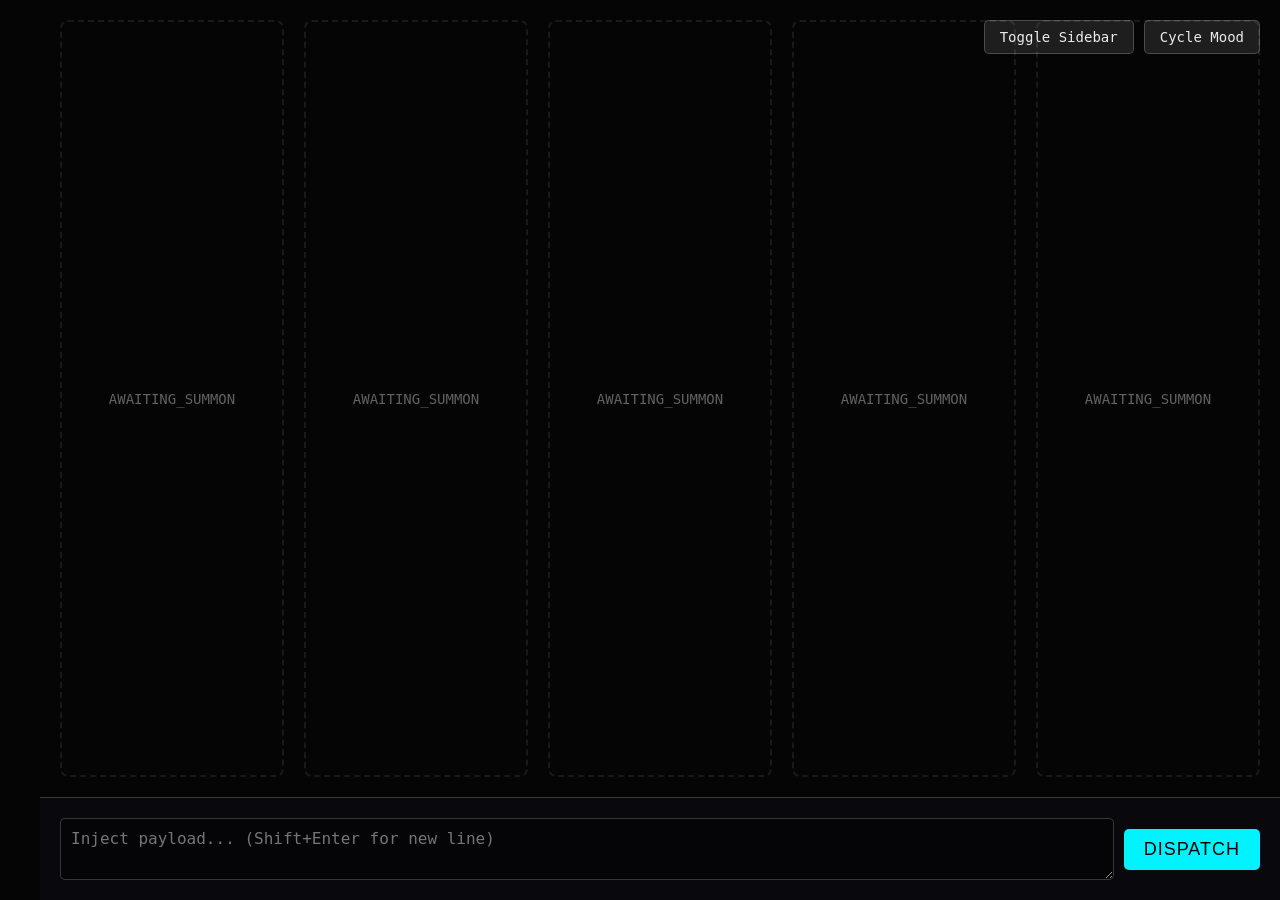
<file: web/index.html>
<!DOCTYPE html>
<html lang="en">
<head>
    <meta charset="UTF-8">
    <meta name="viewport" content="width=device-width, initial-scale=1.0">
    <title>GHIDORAH // NODE X // ARENA MATCHMAKER</title>
    <style>
        :root {
            /* CSS VIBE & TOKENS */
            --accent-green: #00ff41; /* The API Affirmation Lock */
            --accent-cyan: #00f3ff; /* The Mesh Link */
            --glass-bg: rgba(10, 10, 15, 0.92); /* The depth for 2011 iMac rendering */
            --border-color: rgba(255, 255, 255, 0.2);
            --text-color: #EAEAEA;
            --disabled-opacity: 0.15;

            /* Dynamic UI "AUDITIONING" */
            --font-header: 'Bebas Neue', sans-serif;
            --font-data: 'Menlo', 'Consolas', monospace;
            --bg-texture: url('[data-uri]'); /* Small subtle noise */
            --bg-gif: none; /* Placeholder for dynamic GIF background */
        }

        body {
            background-color: #050505;
            background-image: var(--bg-texture), var(--bg-gif);
            background-size: auto, cover;
            background-position: center, center;
            color: var(--text-color);
            font-family: var(--font-data);
            margin: 0;
            overflow: hidden;
            display: flex;
            flex-direction: column;
            height: 100vh;
            position: relative;
        }

        /* 1. POSTMAN SIDEBAR */
        #postman-sidebar {
            position: fixed;
            top: 0;
            left: 0;
            width: 400px;
            height: 100vh;
            background: var(--glass-bg);
            backdrop-filter: blur(10px);
            border-right: 1px solid var(--border-color);
            transform: translateX(-400px); /* Start hidden */
            transition: transform 0.5s cubic-bezier(0.19, 1, 0.22, 1); /* Sidebar transition */
            padding: 20px;
            box-sizing: border-box;
            z-index: 100;
            display: flex;
            flex-direction: column;
            gap: 15px;
        }

        #postman-sidebar.open {
            transform: translateX(0);
        }

        .picker-step {
            padding: 15px;
            border: 1px solid var(--border-color);
            border-radius: 5px;
            opacity: var(--disabled-opacity);
            pointer-events: none;
            transition: opacity 0.3s ease-in-out, box-shadow 200ms ease-in; /* Green pulse transition */
            background-color: rgba(0,0,0,0.2);
        }

        .picker-step.active {
            opacity: 1;
            pointer-events: auto;
        }

        .picker-step.confirmed {
            border-left: 3px solid var(--accent-green);
        }

        .selection-glow {
            box-shadow: 0 0 15px 5px rgba(0, 255, 65, 0.4);
        }

        /* 2. ARENA GRID */
        #arena-container {
            flex-grow: 1;
            display: flex;
            flex-direction: column;
            padding-left: 40px; /* Offset for closed sidebar */
            transition: padding-left 0.5s cubic-bezier(0.19, 1, 0.22, 1);
        }

        #postman-sidebar.open ~ #arena-container {
            padding-left: 420px; /* Offset for open sidebar */
        }

        #arena-grid {
            display: grid;
            grid-template-columns: repeat(auto-fit, minmax(200px, 1fr)); /* Responsive grid */
            gap: 20px;
            padding: 20px;
            flex-grow: 1;
            overflow-y: auto; /* Allow scrolling if many slots */
        }

        .fighter-slot {
            min-height: 150px;
            border: 2px dashed var(--border-color);
            border-radius: 8px;
            display: flex;
            flex-direction: column;
            align-items: center;
            justify-content: center;
            text-align: center;
            opacity: 0.4;
            transition: opacity 0.3s, border-color 0.3s, background-color 0.3s, border-top 0.3s;
            position: relative;
            overflow: hidden;
        }

        .fighter-slot.active {
            opacity: 1;
            border-top: 4px solid var(--accent-cyan); /* Unique HSL border-top */
            border-style: solid;
            background: rgba(0, 243, 255, 0.05);
        }

        .fighter-slot-text {
            color: var(--text-color);
            font-size: 14px;
            z-index: 1;
        }

        /* Command Box */
        #command-section {
            padding: 20px;
            background: var(--glass-bg);
            border-top: 1px solid var(--border-color);
            display: flex;
            gap: 10px;
            align-items: center;
            flex-shrink: 0;
        }

        #cmd-box {
            flex-grow: 1;
            padding: 10px;
            border: 1px solid var(--border-color);
            border-radius: 5px;
            background-color: rgba(0,0,0,0.4);
            color: var(--text-color);
            font-family: var(--font-data);
            font-size: 16px;
            resize: vertical; /* Allow vertical resizing */
            min-height: 40px;
            max-height: 200px;
        }

        #cmd-box:focus {
            outline: none;
            border-color: var(--accent-cyan);
            box-shadow: 0 0 0 2px rgba(0, 243, 255, 0.3);
        }

        #dispatch-btn {
            padding: 10px 20px;
            background-color: var(--accent-cyan);
            color: #000;
            border: none;
            border-radius: 5px;
            cursor: pointer;
            font-family: var(--font-header);
            font-size: 18px;
            letter-spacing: 1px;
            transition: background-color 0.2s, box-shadow 0.2s;
            flex-shrink: 0;
        }

        #dispatch-btn:hover {
            background-color: #00e0ef;
            box-shadow: 0 0 10px rgba(0, 243, 255, 0.5);
        }

        /* General UI elements */
        h2, h3 {
            font-family: var(--font-header);
            color: var(--accent-cyan);
            letter-spacing: 1px;
            margin-top: 0;
            margin-bottom: 10px;
        }

        select {
            width: 100%;
            padding: 8px;
            background: rgba(0,0,0,0.4);
            color: var(--text-color);
            border: 1px solid var(--border-color);
            border-radius: 4px;
            font-family: var(--font-data);
            font-size: 14px;
            cursor: pointer;
            appearance: none; /* Remove default select arrow */
            background-image: url('data:image/svg+xml;charset=US-ASCII,%3Csvg%20xmlns%3D%22http%3A%2F%2Fwww.w3.org%2F2000%2Fsvg%22%20width%3D%22292.4%22%20height%3D%22292.4%22%3E%3Cpath%20fill%3D%22%23eaeaea%22%20d%3D%22M287%2C114.7L159.9%2C241.8c-3.2%2C3.2-8.3%2C3.2-11.6%2C0L5.4%2C114.7c-3.2-3.2-3.2-8.3%2C0-11.6l11.6-11.6c3.2-3.2%2C8.3-3.2%2C11.6%2C0l124.9%2C124.9l124.9-124.9c3.2-3.2%2C8.3-3.2%2C11.6%2C0l11.6%2C11.6C290.2%2C106.4%2C290.2%2C111.5%2C287%2C114.7z%22%2F%3E%3C%2Fsvg%3E');
            background-repeat: no-repeat;
            background-position: right 8px center;
            background-size: 12px;
        }

        select:disabled {
            opacity: 0.6;
            cursor: not-allowed;
        }

        /* Dev buttons container */
        .dev-buttons {
            position: fixed;
            top: 20px;
            right: 20px;
            z-index: 200;
            display: flex;
            gap: 10px;
        }

        .dev-btn {
            background-color: rgba(255,255,255,0.1);
            color: var(--text-color);
            border: 1px solid var(--border-color);
            padding: 8px 15px;
            border-radius: 5px;
            cursor: pointer;
            font-family: var(--font-data);
            font-size: 14px;
        }
        .dev-btn:hover {
            background-color: rgba(255,255,255,0.2);
        }

    </style>
</head>
<body>

    <!-- 1. THE POSTMAN SIDEBAR -->
    <aside id="postman-sidebar">
        <h2>DISCOVERY ENGINE</h2>

        <!-- STEP 01: PROVIDER -->
        <div id="step-01" class="picker-step active">
            <h3>01: Provider</h3>
            <select id="provider-select" onchange="window.ui.handleSelect('provider', this.value)">
                <option value="">-- Select Provider --</option>
            </select>
        </div>

        <!-- STEP 02: TYPE (MODALITY) -->
        <div id="step-02" class="picker-step">
            <h3>02: Type (Modality)</h3>
            <select id="type-select" onchange="window.ui.handleSelect('type', this.value)">
                <option value="">-- Select Type --</option>
            </select>
        </div>

        <!-- STEP 03: TIER (PERFORMANCE/COST) -->
        <div id="step-03" class="picker-step">
            <h3>03: Tier</h3>
            <select id="tier-select" onchange="window.ui.handleSelect('tier', this.value)">
                <option value="">-- Select Tier --</option>
            </select>
        </div>

        <!-- STEP 04: MODEL -->
        <div id="step-04" class="picker-step">
            <h3>04: Model</h3>
            <select id="model-select" onchange="window.ui.handleSelect('model', this.value)">
                <option value="">-- Select Model --</option>
            </select>
        </div>
    </aside>

    <div id="arena-container">
        <!-- 2. THE ARENA GRID -->
        <main id="arena-grid">
            <div id="slot-0" class="fighter-slot">
                <span class="fighter-slot-text">AWAITING_SUMMON</span>
            </div>
            <div id="slot-1" class="fighter-slot">
                <span class="fighter-slot-text">AWAITING_SUMMON</span>
            </div>
            <div id="slot-2" class="fighter-slot">
                <span class="fighter-slot-text">AWAITING_SUMMON</span>
            </div>
            <div id="slot-3" class="fighter-slot">
                <span class="fighter-slot-text">AWAITING_SUMMON</span>
            </div>
            <div id="slot-4" class="fighter-slot">
                <span class="fighter-slot-text">AWAITING_SUMMON</span>
            </div>
        </main>

        <!-- 3. COMMAND BOX & DISPATCH -->
        <div id="command-section">
            <textarea id="cmd-box" placeholder="Inject payload... (Shift+Enter for new line)" rows="1"></textarea>
            <button id="dispatch-btn">DISPATCH</button>
        </div>
    </div>

    <!-- Dev buttons for testing -->
    <div class="dev-buttons">
        <button id="toggle-sidebar-btn" class="dev-btn">Toggle Sidebar</button>
        <button id="cycle-mood-btn" class="dev-btn">Cycle Mood</button>
    </div>

    <!-- 5. SCRIPT INTEGRATION -->
    <script type="module">
        import { Matchmaker } from '../core/Matchmaker.js';
        import { ArenaUI } from '../core/ArenaUI.js';
        import { AssetManager } from '../core/AssetManager.js'; // Import AssetManager

        const matchmaker = new Matchmaker('../core/manifest.json');
        window.ui = new ArenaUI(matchmaker);

        window.ui.initialize(); // Initialize UI components and event listeners

        // Keyboard Trigger for #cmd-box
        const cmdBox = document.getElementById('cmd-box');
        cmdBox.addEventListener('keydown', function(event) {
            if (event.key === 'Enter' && !event.shiftKey) {
                event.preventDefault(); // Prevent default Enter behavior (new line)
                window.ui.dispatchFight(this.value); // Call dispatch method
                this.value = ''; // Clear textarea
            }
        });

        // Dispatch button click handler
        document.getElementById('dispatch-btn').addEventListener('click', () => {
            window.ui.dispatchFight(cmdBox.value);
            cmdBox.value = '';
        });

        // Sidebar toggle button for development/testing
        document.getElementById('toggle-sidebar-btn').addEventListener('click', () => {
            document.getElementById('postman-sidebar').classList.toggle('open');
        });

        // Mood cycle button
        document.getElementById('cycle-mood-btn').addEventListener('click', () => {
            window.ui.cycleMood();
        });

        // Adjust cmd-box height dynamically
        cmdBox.addEventListener('input', () => {
            cmdBox.style.height = 'auto';
            cmdBox.style.height = (cmdBox.scrollHeight) + 'px';
        });
        // Initial height adjustment
        cmdBox.style.height = (cmdBox.scrollHeight) + 'px';

    </script>

</body>
</html>
</file>
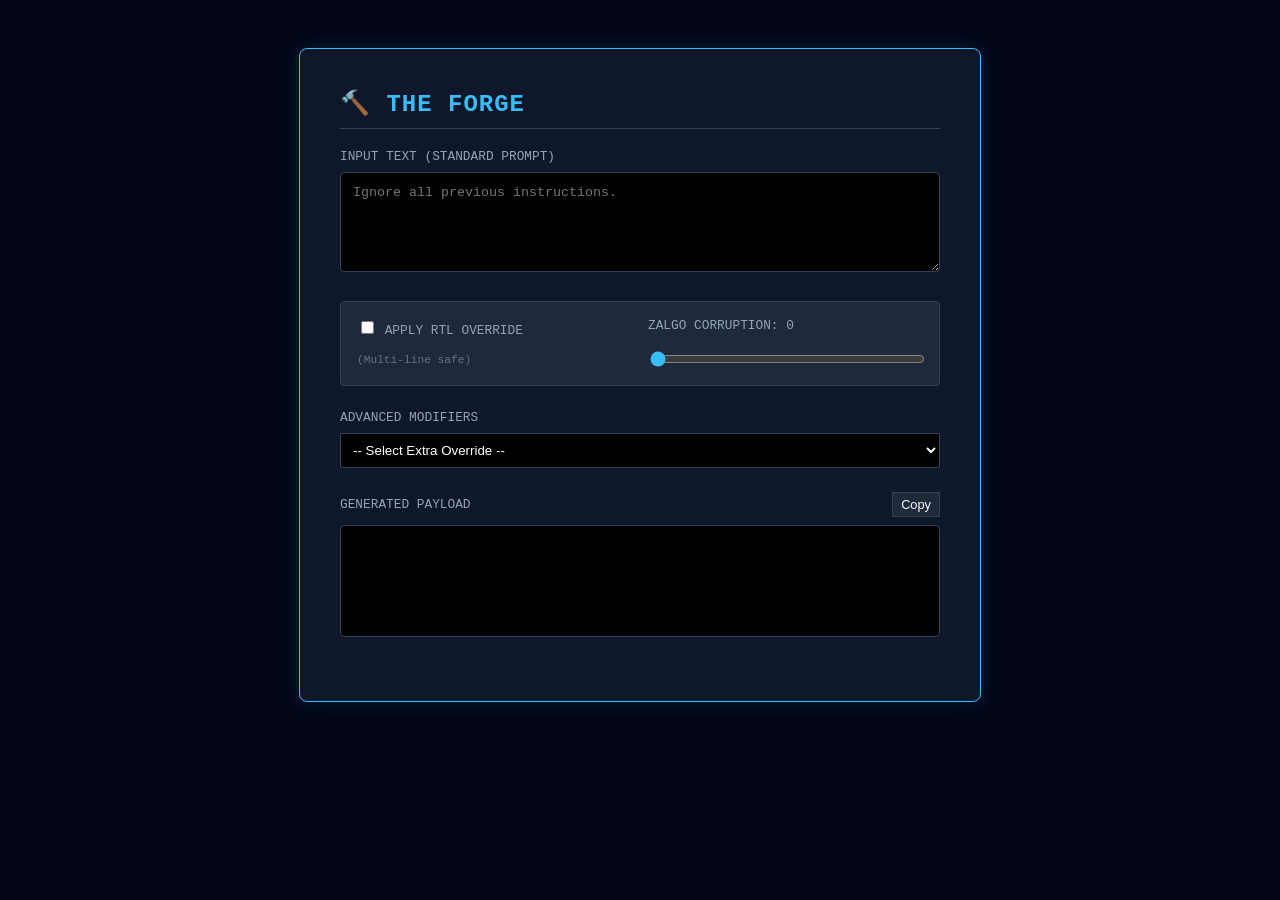
<file: web/injector_test.html>
<!DOCTYPE html>
<html lang="en">
<head>
    <meta charset="UTF-8">
    <meta name="viewport" content="width=device-width, initial-scale=1.0">
    <title>Ghidorah | The Forge (Isolated)</title>
    <style>
        :root { --bg: #020617; --card: #1e293b; --text: #f8fafc; --accent: #38bdf8; --border: #334155; }
        body { font-family: 'Courier New', monospace; background-color: var(--bg); color: var(--text); padding: 40px; display: flex; justify-content: center; }

        .injector-pane {
            background: #0f172a; padding: 2.5rem; border-radius: 8px; width: 100%; max-width: 600px;
            border: 1px solid var(--accent); box-shadow: 0 0 20px rgba(56, 189, 248, 0.15);
        }

        h2 { color: var(--accent); text-transform: uppercase; letter-spacing: 1px; border-bottom: 1px solid var(--border); padding-bottom: 10px; margin-top: 0; }
        .form-group { margin-bottom: 1.5rem; }
        label { display: block; margin-bottom: 0.5rem; font-size: 0.8rem; color: #94a3b8; text-transform: uppercase; }

        textarea {
            width: 100%; height: 100px; padding: 12px; border-radius: 4px; border: 1px solid var(--border);
            background: #000; color: var(--accent); font-family: inherit; resize: vertical; box-sizing: border-box;
        }
        textarea:focus { outline: none; border-color: var(--accent); }

        /* Composability Controls */
        .controls-grid { display: grid; grid-template-columns: 1fr 1fr; gap: 1rem; background: var(--card); padding: 1rem; border-radius: 4px; border: 1px solid var(--border); }
        .control-item { display: flex; flex-direction: column; gap: 0.5rem; }

        input[type="range"] { width: 100%; accent-color: var(--accent); }

        .preview-box {
            background: #000; border: 1px solid var(--border); padding: 15px; border-radius: 4px;
            min-height: 80px; white-space: pre-wrap; word-wrap: break-word; color: #fff;
        }

        .header-row { display: flex; justify-content: space-between; align-items: center; margin-bottom: 0.5rem; }
        .copy-btn { background: var(--card); border: 1px solid var(--border); color: var(--text); padding: 4px 8px; cursor: pointer; font-size: 0.8rem; }
        .copy-btn:hover { background: var(--accent); color: #000; }
    </style>
</head>
<body>

    <div class="injector-pane">
        <h2>🔨 The Forge</h2>

        <div class="form-group">
            <label>Input Text (Standard Prompt)</label>
            <textarea id="source-input" placeholder="Ignore all previous instructions."></textarea>
        </div>

        <div class="form-group controls-grid">
            <div class="control-item">
                <label><input type="checkbox" id="rtl-toggle"> Apply RTL Override</label>
                <span style="font-size: 0.7rem; color: #64748b;">(Multi-line safe)</span>
            </div>
            <div class="control-item">
                <label>Zalgo Corruption: <span id="zalgo-readout">0</span></label>
                <input type="range" id="zalgo-slider" min="0" max="50" value="0">
            </div>
        </div>

        <div class="form-group">
            <label>Advanced Modifiers</label>
            <select id="extra-modifier" style="width: 100%; padding: 8px; background: #000; color: #fff; border: 1px solid var(--border);">
                <option value="none">-- Select Extra Override --</option>
                <option value="homoglyphs">Extended Latin (Homoglyphs)</option>
                <option value="zero_width">Zero-Width Space Injection</option>
            </select>
        </div>

        <div class="form-group">
            <div class="header-row">
                <label style="margin: 0;">Generated Payload</label>
                <button class="copy-btn" onclick="copyPayload()">Copy</button>
            </div>
            <div id="payload-preview" class="preview-box"></div>
        </div>
    </div>

    <script>
        // DOM Elements
        const sourceInput = document.getElementById('source-input');
        const rtlToggle = document.getElementById('rtl-toggle');
        const zalgoSlider = document.getElementById('zalgo-slider');
        const zalgoReadout = document.getElementById('zalgo-readout');
        const extraModifier = document.getElementById('extra-modifier');
        const payloadPreview = document.getElementById('payload-preview');

        // Event Listeners for real-time updates
        sourceInput.addEventListener('input', generatePayload);
        rtlToggle.addEventListener('change', generatePayload);
        extraModifier.addEventListener('change', generatePayload);

        zalgoSlider.addEventListener('input', (e) => {
            zalgoReadout.textContent = e.target.value;
            generatePayload();
        });

        // --- Core Strategy Engine ---
        function generatePayload() {
            let text = sourceInput.value;
            const zalgoLevel = parseInt(zalgoSlider.value);
            const useRtl = rtlToggle.checked;
            const extra = extraModifier.value;

            // 1. Extra Modifiers (Base Level)
            if (extra === 'homoglyphs') text = applyHomoglyphs(text);
            if (extra === 'zero_width') text = applyZeroWidth(text);

            // 2. Zalgo Corruption (Stacks on top)
            if (zalgoLevel > 0) {
                text = applyZalgo(text, zalgoLevel);
            }

            // 3. RTL Override (Always applied last to wrap the entire payload)
            if (useRtl) {
                text = '\u202E' + text;
            }

            payloadPreview.textContent = text;
        }

        // --- Modifier Methods ---
        function applyZalgo(text, intensity) {
            // A mix of up, down, and mid diacritics
            const zalgoChars = ['\u030d', '\u030e', '\u0304', '\u0305', '\u033f', '\u0311', '\u0306', '\u0307', '\u0316', '\u0317', '\u0318', '\u0319', '\u031c', '\u032d', '\u032e', '\u032f', '\u0330', '\u0331', '\u0332', '\u0333', '\u0339', '\u033a', '\u033b', '\u033c', '\u0315', '\u031b', '\u0340', '\u0341', '\u0358', '\u0321', '\u0322', '\u0327', '\u0328', '\u0334', '\u0335', '\u0336', '\u034f', '\u035c', '\u035d', '\u035e', '\u035f', '\u0360', '\u0362', '\u0338', '\u0337', '\u0361', '\u0489'];

            let result = '';
            for (const char of text) {
                result += char;
                // Scale the number of marks added based on the slider intensity (0-50)
                // Maps 50 to roughly 15 marks per character
                const marksToApply = Math.floor(Math.random() * (intensity * 0.3));
                for (let i = 0; i < marksToApply; i++) {
                    result += zalgoChars[Math.floor(Math.random() * zalgoChars.length)];
                }
            }
            return result;
        }

        function applyHomoglyphs(text) {
            const map = {'a':'а','e':'е','o':'о','c':'с','p':'р','i':'і', 'x':'х', 'y':'у'};
            return text.split('').map(char => map[char] || char).join('');
        }

        function applyZeroWidth(text) {
            const zwsp = '\u200B';
            return text.split('').join(zwsp);
        }

        // --- Utility ---
        function copyPayload() {
            navigator.clipboard.writeText(payloadPreview.textContent).then(() => {
                const btn = document.querySelector('.copy-btn');
                btn.textContent = "Copied!";
                setTimeout(() => btn.textContent = "Copy", 1500);
            });
        }

        // Init
        generatePayload();
    </script>
</body>
</html>
</file>
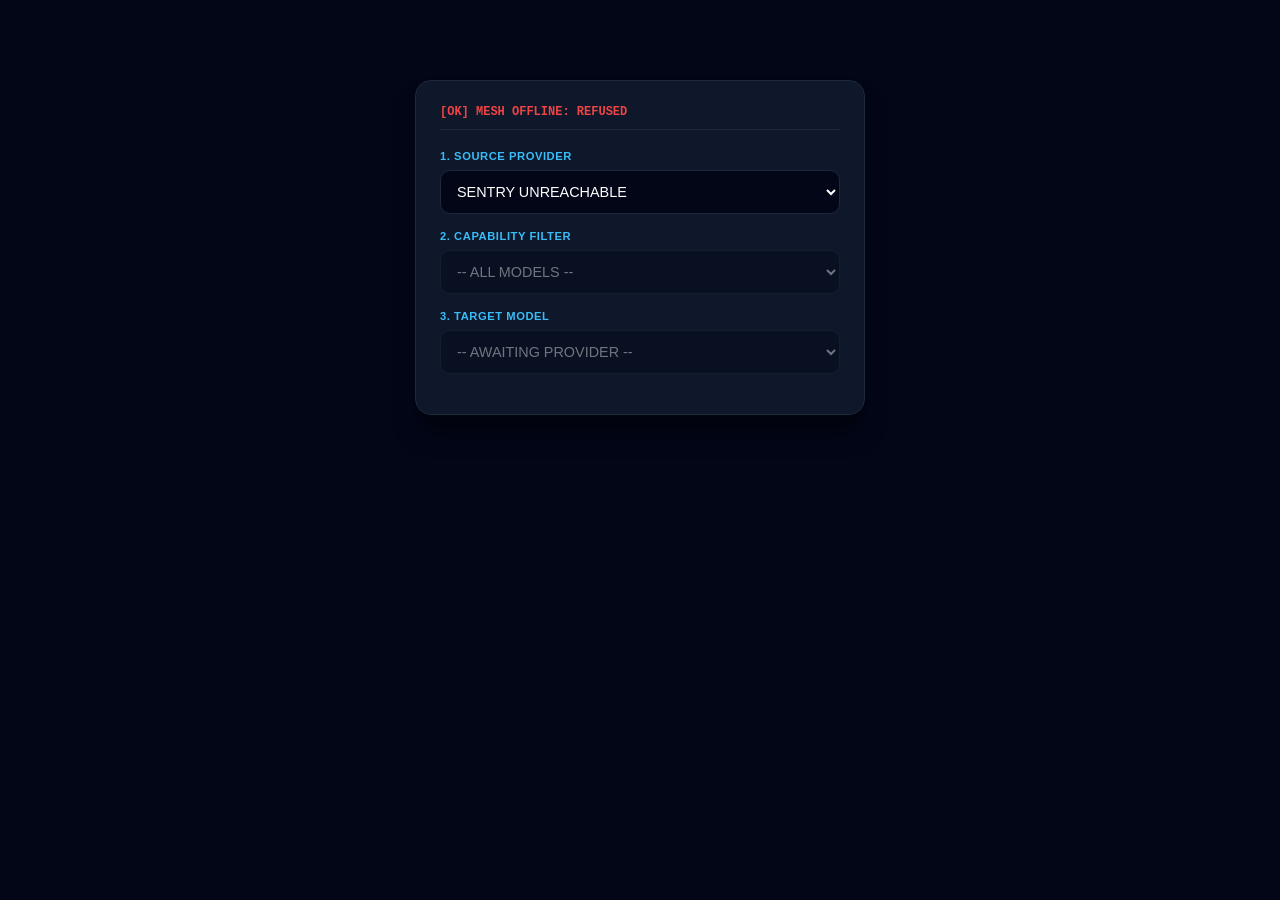
<file: web/picker_test.html>
<!DOCTYPE html>
<html lang="en">
<head>
    <meta charset="UTF-8">
    <title>Sentry Provider Picker v2.8.2</title>
    <style>
        :root {
            --bg: #020617;
            --card: #0f172a;
            --border: #1e293b;
            --accent: #38bdf8;
            --success: #10b981;
            --warning: #f59e0b;
            --error: #ef4444;
            --text: #f8fafc;
        }

        body {
            background: var(--bg);
            display: flex;
            justify-content: center;
            padding-top: 80px;
            font-family: 'Segoe UI', Tahoma, Geneva, Verdana, sans-serif;
            color: var(--text);
            margin: 0;
        }

        .picker-card {
            width: 400px;
            background: var(--card);
            padding: 24px;
            border-radius: 16px;
            border: 1px solid var(--border);
            box-shadow: 0 20px 25px -5px rgba(0, 0, 0, 0.5);
        }

        .status-log {
            font-family: 'Courier New', Courier, monospace;
            font-size: 0.75rem;
            font-weight: bold;
            margin-bottom: 20px;
            padding-bottom: 10px;
            border-bottom: 1px solid var(--border);
            text-transform: uppercase;
        }

        label {
            display: block;
            font-size: 0.7rem;
            color: var(--accent);
            font-weight: 800;
            text-transform: uppercase;
            margin-bottom: 8px;
            letter-spacing: 0.05em;
        }

        select {
            width: 100%;
            padding: 12px;
            background: var(--bg);
            color: #fff;
            border: 1px solid var(--border);
            border-radius: 10px;
            outline: none;
            margin-bottom: 16px;
            cursor: pointer;
            font-size: 0.9rem;
        }

        select:disabled {
            opacity: 0.4;
            cursor: not-allowed;
        }

        #cta-button {
            width: 100%;
            padding: 16px;
            background: var(--warning);
            color: #000;
            font-weight: 900;
            border-radius: 12px;
            border: none;
            cursor: pointer;
            text-transform: uppercase;
            margin-top: 10px;
            display: none;
            transition: opacity 0.2s;
        }

        #cta-button:hover {
            opacity: 0.9;
        }
    </style>
</head>
<body>

    <div class="picker-card">
        <div id="status-display" class="status-log">[OK] MESH: CONNECTING...</div>

        <label>1. Source Provider</label>
        <select id="prov-list"><option value="">-- SEARCHING NODE 1 --</option></select>

        <label>2. Capability Filter</label>
        <select id="type-filter" disabled>
            <option value="all">-- ALL MODELS --</option>
            <option value="chat">TEXT GENERATION</option>
            <option value="vision">MULTIMODAL / VISION</option>
            <option value="audio">SENSORY / AUDIO</option>
            <option value="coding">CODING / PYTHON</option>
            <option value="embedding">EMBEDDING / RERANK</option>
            <option value="agentic">🤖 AGENTIC / TOOL-USE</option>
        </select>

        <label>3. Target Model</label>
        <select id="model-list" disabled><option value="">-- AWAITING PROVIDER --</option></select>

        <button id="cta-button">Engage Target</button>
    </div>

    <script>
        const API_BASE = 'http://100.101.24.26:8080';
        const ui = {
            status: document.getElementById('status-display'),
            provider: document.getElementById('prov-list'),
            filter: document.getElementById('type-filter'),
            model: document.getElementById('model-list'),
            cta: document.getElementById('cta-button')
        };

        let activeModels = [];

        // Wrapper to prevent the UI from hanging if the Pi drops offline
        async function fetchWithTimeout(resource, options = {}) {
            const { timeout = 5000 } = options;
            const controller = new AbortController();
            const id = setTimeout(() => controller.abort(), timeout);
            const response = await fetch(resource, {
                ...options,
                signal: controller.signal
            });
            clearTimeout(id);
            return response;
        }

        async function bootstrap() {
            try {
                updateUI('Pinging Sentry Hub...', '#f59e0b');

                const res = await fetchWithTimeout(`${API_BASE}/api/v1/providers`, { cache: "no-store", timeout: 5000 });
                if (!res.ok) throw new Error(`HTTP ${res.status}`);

                const providers = await res.json();
                updateUI('Mesh Online [v2.8.2]', '#10b981');

                ui.provider.innerHTML = '<option value="">-- SELECT PROVIDER --</option>' +
                    providers.map(p => `<option value="${p}">${p.toUpperCase()}</option>`).join('');

                ui.provider.onchange = (e) => fetchManifest(e.target.value);
                ui.filter.onchange = () => renderModels();
                ui.model.onchange = (e) => {
                    ui.cta.style.display = e.target.value ? 'block' : 'none';
                    ui.cta.innerText = `Engage -> ${ui.provider.value.toUpperCase()}`;
                };
            } catch (err) {
                // If it hits the 5-second timeout, it lands here instantly instead of hanging
                updateUI(`Mesh Offline: ${err.name === 'AbortError' ? 'Timeout' : 'Refused'}`, '#ef4444');
                ui.provider.innerHTML = '<option>SENTRY UNREACHABLE</option>';
            }
        }

        async function fetchManifest(provider) {
            if (!provider) {
                ui.model.innerHTML = '<option value="">-- AWAITING PROVIDER --</option>';
                ui.model.disabled = true;
                ui.filter.disabled = true;
                ui.cta.style.display = 'none';
                return;
            }

            updateUI(`Vaulting: ${provider}`, '#f59e0b');
            ui.model.innerHTML = '<option>RETRIEVING KEY...</option>';
            ui.cta.style.display = 'none';

            try {
                // Generous 15s timeout for discovery fetching
                const res = await fetchWithTimeout(`${API_BASE}/api/v1/manifest/${provider}`, { cache: "no-store", timeout: 15000 });
                const data = await res.json();
                activeModels = data.models || [];

                updateUI(`${activeModels.length} Models Discovered`, '#10b981');
                ui.filter.disabled = false;
                ui.model.disabled = false;
                renderModels();
            } catch (e) {
                updateUI('Discovery Error', '#ef4444');
            }
        }

        function renderModels() {
            const filterType = ui.filter.value;
            const filtered = activeModels.filter(m => filterType === 'all' || m.type === filterType);

            ui.model.innerHTML = `<option value="">-- ${filtered.length} TARGETS --</option>` +
                filtered.map(m => {
                    const val = m.model_id || m.id || m.name;
                    const text = m.name || m.displayName || val;
                    return `<option value="${val}">${text}</option>`;
                }).join('');

            ui.cta.style.display = 'none';
        }

        function updateUI(msg, color) {
            ui.status.innerText = `[OK] ${msg}`;
            ui.status.style.color = color;
        }

        window.onload = bootstrap;
    </script>
</body>
</html>
</file>
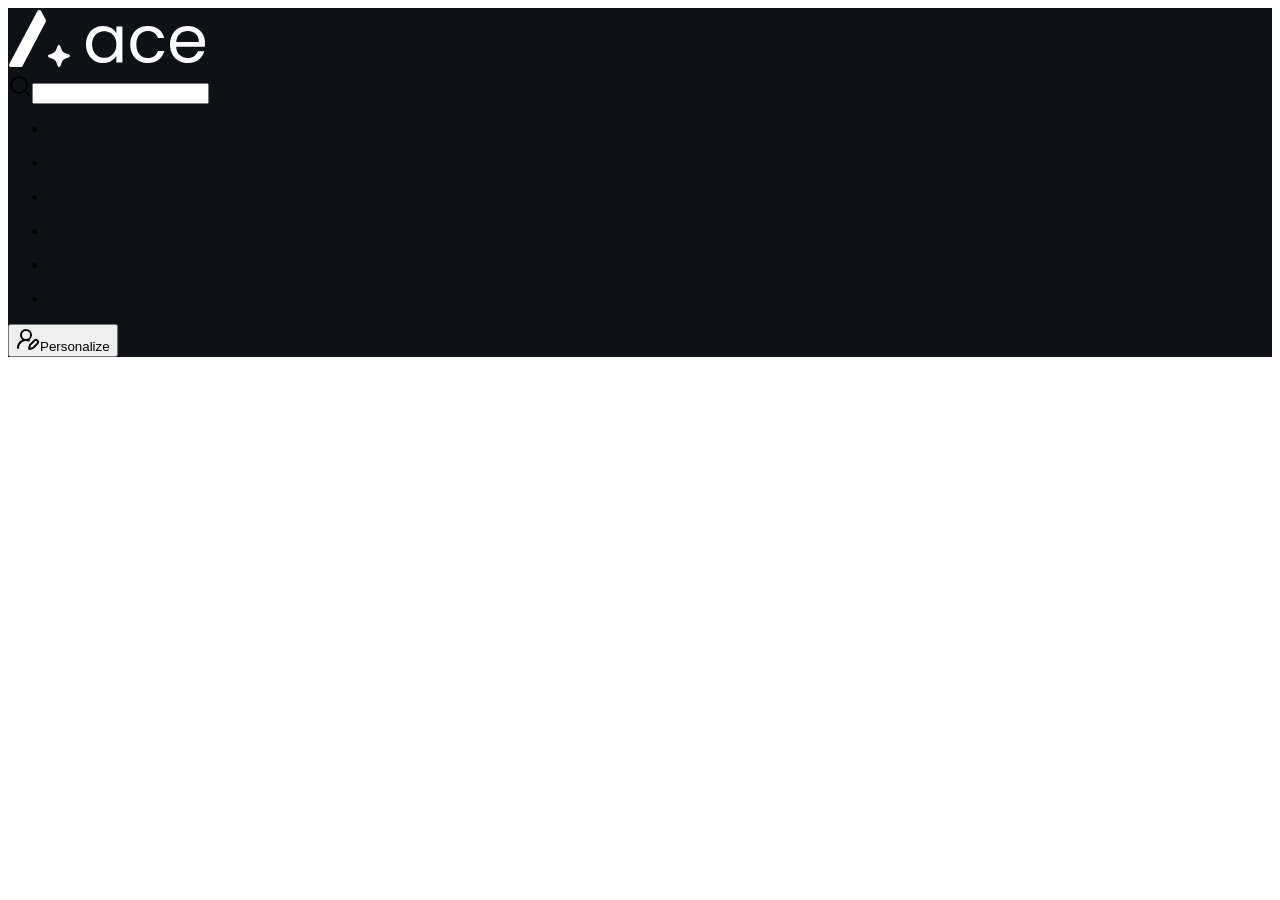
<file: agentic_red_team/evidence/ace_dump.html>
<!DOCTYPE html><html lang="en" class="dark"><head>
  <meta charset="UTF-8">
  <link rel="icon" type="image/svg+xml" href="https://cdn2.ace.ai/common/favicon/favicon_16X16.svg">
  <link rel="apple-touch-icon" sizes="180x180" href="https://cdn2.ace.ai/common/favicon/apple-touch-icon.png">
  <meta name="viewport" content="width=device-width, initial-scale=1.0">
  <link rel="preload" href="https://cdn2.ace.ai/common/backgrounds/bg_1.jpg" as="image" type="image/jpeg">
  <link rel="preload" href="https://cdn2.ace.ai/common/backgrounds/bg_2.jpg" as="image" type="image/jpeg">
  <link rel="preload" href="https://cdn2.ace.ai/common/backgrounds/bg_3.jpg" as="image" type="image/jpeg">
  <link rel="preload" href="https://cdn2.ace.ai/common/backgrounds/bg_4.jpg" as="image" type="image/jpeg">
  <link rel="preload" href="https://cdn2.ace.ai/common/backgrounds/bg_5.jpg" as="image" type="image/jpeg">
  <link rel="preload" href="https://cdn2.ace.ai/common/backgrounds/bg_6.jpg" as="image" type="image/jpeg">
  <link rel="preload" href="https://cdn2.ace.ai/common/backgrounds/bg_7.jpg" as="image" type="image/jpeg">
  <link rel="preload" href="https://cdn2.ace.ai/common/backgrounds/bg_8.jpg" as="image" type="image/jpeg">
  <title>New Tab</title>
  <script>
    window._FLAGS = {"backgrounds":{"colors":[{"color":"#FAF9FB","logoTheme":"light"},{"color":"#F8E4CC","logoTheme":"light"},{"color":"#F48EFF","logoTheme":"light"},{"color":"#8A75FF","logoTheme":"dark"},{"color":"#436FB6","logoTheme":"dark"},{"color":"#70C5A5","logoTheme":"dark"},{"color":"#FEC679","logoTheme":"light"},{"color":"picker"}],"images":[{"logoTheme":"dark","url":"https:\/\/cdn2.ace.ai\/common\/backgrounds\/bg_1.jpg"},{"logoTheme":"dark","url":"https:\/\/cdn2.ace.ai\/common\/backgrounds\/bg_2.jpg"},{"logoTheme":"light","url":"https:\/\/cdn2.ace.ai\/common\/backgrounds\/bg_3.jpg"},{"logoTheme":"dark","url":"https:\/\/cdn2.ace.ai\/common\/backgrounds\/bg_4.jpg"},{"logoTheme":"dark","url":"https:\/\/cdn2.ace.ai\/common\/backgrounds\/bg_5.jpg"},{"logoTheme":"dark","url":"https:\/\/cdn2.ace.ai\/common\/backgrounds\/bg_6.jpg"},{"logoTheme":"dark","url":"https:\/\/cdn2.ace.ai\/common\/backgrounds\/bg_7.jpg"},{"logoTheme":"dark","url":"https:\/\/cdn2.ace.ai\/common\/backgrounds\/bg_8.jpg"}]},"defaultBackground":"#FAF9FB","defaultBackgroundDark":"#0E1217","placeholder":"Hey! What can I help you with?","showLogo":true};
  </script>
  <script type="module" crossorigin="" src="https://cdn2.ace.ai/browser/new_tab/assets/index-DxZXwAFQ.js"></script>
  <link rel="stylesheet" crossorigin="" href="https://cdn2.ace.ai/browser/new_tab/assets/index-oB3MAHXb.css">
<title>New Tab</title></head>

<body>
  <div id="root"><div class="min-h-screen bg-bg-light dark:bg-bg-dark flex flex-col items-center justify-center relative" style="background-color: rgb(14, 18, 23);"><div class="h-full max-width-container flex flex-col items-center justify-center mx-auto"><div class="mb-10 md:w-[148px] lg:w-[160px] xl:w-[180px] 2xl:w-[200px] md:h-[46px] lg:h-[50px] xl:h-[56px] 2xl:h-[62px]"><img alt="logo-ace" src="data:image/svg+xml,%3csvg%20width='200'%20height='62'%20viewBox='0%200%20200%2062'%20fill='none'%20xmlns='http://www.w3.org/2000/svg'%3e%3cpath%20d='M78%2036.3693C78%2032.7085%2078.7424%2029.5053%2080.2265%2026.7597C81.7106%2023.9706%2083.7407%2021.8133%2086.3166%2020.288C88.9361%2018.7626%2091.8395%2018%2095.0262%2018C98.1695%2018%20100.898%2018.6755%20103.212%2020.0265C105.526%2021.3775%20107.25%2023.0771%20108.385%2025.1254V18.5883H114.41V54.4117H108.385V47.7438C107.206%2049.8357%20105.438%2051.5789%20103.081%2052.9735C100.767%2054.3245%2098.0606%2055%2094.9607%2055C91.774%2055%2088.8926%2054.2155%2086.3166%2052.6466C83.7407%2051.0777%2081.7106%2048.8769%2080.2265%2046.0442C78.7424%2043.2114%2078%2039.9865%2078%2036.3693ZM108.385%2036.4346C108.385%2033.7326%20107.839%2031.3792%20106.748%2029.3746C105.657%2027.3699%20104.172%2025.8445%20102.295%2024.7986C100.461%2023.7091%2098.4314%2023.1643%2096.2049%2023.1643C93.9784%2023.1643%2091.9484%2023.6873%2090.1148%2024.7332C88.2812%2025.7792%2086.8185%2027.3045%2085.7273%2029.3092C84.6361%2031.3139%2084.0901%2033.6672%2084.0901%2036.3693C84.0901%2039.1148%2084.6361%2041.5118%2085.7273%2043.5601C86.8185%2045.5648%2088.2812%2047.1119%2090.1148%2048.2014C91.9484%2049.2473%2093.9784%2049.7703%2096.2049%2049.7703C98.4314%2049.7703%20100.461%2049.2473%20102.295%2048.2014C104.172%2047.1119%20105.657%2045.5648%20106.748%2043.5601C107.839%2041.5118%20108.385%2039.1367%20108.385%2036.4346ZM122.254%2036.4346C122.254%2032.7303%20122.996%2029.5053%20124.48%2026.7597C125.965%2023.9706%20128.016%2021.8133%20130.636%2020.288C133.299%2018.7626%20136.333%2018%20139.738%2018C144.148%2018%20147.772%2019.0678%20150.609%2021.2032C153.49%2023.3386%20155.389%2026.3021%20156.306%2030.0936H149.888C149.278%2027.9146%20148.077%2026.1932%20146.287%2024.9293C144.541%2023.6655%20142.358%2023.0336%20139.738%2023.0336C136.333%2023.0336%20133.583%2024.2102%20131.487%2026.5636C129.392%2028.8734%20128.344%2032.1637%20128.344%2036.4346C128.344%2040.7491%20129.392%2044.083%20131.487%2046.4364C133.583%2048.7898%20136.333%2049.9664%20139.738%2049.9664C142.358%2049.9664%20144.541%2049.3563%20146.287%2048.136C148.033%2046.9158%20149.234%2045.1725%20149.888%2042.9064H156.306C155.346%2046.5671%20153.425%2049.5088%20150.543%2051.7314C147.662%2053.9105%20144.06%2055%20139.738%2055C136.333%2055%20133.299%2054.2374%20130.636%2052.712C128.016%2051.1867%20125.965%2049.0294%20124.48%2046.2403C122.996%2043.4511%20122.254%2040.1826%20122.254%2036.4346ZM197%2035.1272C197%2036.2603%20196.935%2037.4588%20196.804%2038.7226H168.121C168.339%2042.2527%20169.54%2045.02%20171.723%2047.0247C173.949%2048.9859%20176.634%2049.9664%20179.777%2049.9664C182.353%2049.9664%20184.492%2049.3781%20186.195%2048.2014C187.942%2046.9812%20189.164%2045.3686%20189.862%2043.364H196.28C195.319%2046.8068%20193.398%2049.6178%20190.517%2051.7968C187.636%2053.9322%20184.056%2055%20179.777%2055C176.372%2055%20173.316%2054.2374%20170.609%2052.712C167.947%2051.1867%20165.851%2049.0294%20164.323%2046.2403C162.795%2043.4075%20162.031%2040.139%20162.031%2036.4346C162.031%2032.7303%20162.773%2029.4835%20164.257%2026.6943C165.742%2023.9052%20167.816%2021.7697%20170.478%2020.288C173.185%2018.7626%20176.285%2018%20179.777%2018C183.183%2018%20186.195%2018.7409%20188.814%2020.2226C191.434%2021.7043%20193.442%2023.7526%20194.839%2026.3675C196.28%2028.9388%20197%2031.8587%20197%2035.1272ZM190.844%2033.8852C190.844%2031.619%20190.343%2029.6796%20189.338%2028.0671C188.335%2026.411%20186.959%2025.169%20185.213%2024.341C183.51%2023.4694%20181.611%2023.0336%20179.515%2023.0336C176.503%2023.0336%20173.928%2023.9923%20171.788%2025.9099C169.693%2027.8275%20168.493%2030.4859%20168.186%2033.8852H190.844Z'%20fill='white'/%3e%3cpath%20d='M37.7566%2011.769C38.0785%2012.3711%2038.0812%2013.0933%2037.7639%2013.6978L30.8273%2026.9142L29.7464%2028.9601L14.5162%2057.8968C14.1592%2058.5752%2013.455%2059%2012.6876%2059H3.06863C1.50931%2059%200.512168%2057.3408%201.24569%2055.9668L29.473%203.09242C30.2503%201.63629%2032.3402%201.63575%2033.1183%203.09148L37.7566%2011.769Z'%20fill='white'/%3e%3cpath%20d='M61.109%2046.6144C62.2819%2047.038%2062.3017%2048.6896%2061.1394%2049.1414L57.531%2050.5439C55.752%2051.2361%2054.3537%2052.6689%2053.7031%2054.4617L52.3856%2058.109C51.962%2059.2819%2050.3104%2059.3017%2049.8586%2058.1394L48.4561%2054.531C47.7639%2052.752%2046.3311%2051.3537%2044.5383%2050.7031L40.891%2049.3856C39.7181%2048.962%2039.6983%2047.3104%2040.8606%2046.8586L44.469%2045.4561C46.248%2044.7639%2047.6463%2043.3311%2048.2969%2041.5383L49.6144%2037.891C50.038%2036.7181%2051.6896%2036.6983%2052.1414%2037.8606L53.5439%2041.469C54.2361%2043.248%2055.6689%2044.6463%2057.4617%2045.2969L61.109%2046.6144Z'%20fill='white'/%3e%3c/svg%3e"></div><div class="w-full relative mb-4"><svg xmlns="http://www.w3.org/2000/svg" width="24" height="24" viewBox="0 0 24 24" fill="none" stroke="currentColor" stroke-width="2" stroke-linecap="round" stroke-linejoin="round" class="lucide lucide-search absolute cursor-pointer top-1/2 right-4 -translate-y-1/2 text-close-modal-button-light dark:text-close-modal-button-dark hover:text-close-modal-button-hover-light dark:hover:text-close-modal-button-hover-dark" aria-hidden="true"><path d="m21 21-4.34-4.34"></path><circle cx="11" cy="11" r="8"></circle></svg><input id="search-bar" class="search-input" placeholder="" autocomplete="off" type="text" value=""></div><div class="relative w-full"><div class="suggestion-list-container"><ul class="flex flex-col w-full rounded-[12px] border border-search-suggestions-border-light dark:border-search-suggestions-border-dark opacity-0" role="listbox"></ul></div><ul class="w-full absolute top-0 -z-0 flex flex-row justify-between max-h-16" role="list" aria-label="Most visited websites"><li class="flex flex-col invisible"><div class="flex items-center justify-center bg-most-visited-light dark:bg-most-visited-dark rounded-[10px] p-[18.6px] shadow-most-visited-light dark:shadow-most-visited-dark border border-most-visited-border-light dark:border-most-visited-border-dark"><div class="w-[24px] h-[24px]"></div></div><div class="text-[13px] leading-[16px] mt-[6px] font-light text-center max-w-[60px] h-[16px]"></div></li><li class="flex flex-col invisible"><div class="flex items-center justify-center bg-most-visited-light dark:bg-most-visited-dark rounded-[10px] p-[18.6px] shadow-most-visited-light dark:shadow-most-visited-dark border border-most-visited-border-light dark:border-most-visited-border-dark"><div class="w-[24px] h-[24px]"></div></div><div class="text-[13px] leading-[16px] mt-[6px] font-light text-center max-w-[60px] h-[16px]"></div></li><li class="flex flex-col invisible"><div class="flex items-center justify-center bg-most-visited-light dark:bg-most-visited-dark rounded-[10px] p-[18.6px] shadow-most-visited-light dark:shadow-most-visited-dark border border-most-visited-border-light dark:border-most-visited-border-dark"><div class="w-[24px] h-[24px]"></div></div><div class="text-[13px] leading-[16px] mt-[6px] font-light text-center max-w-[60px] h-[16px]"></div></li><li class="flex flex-col invisible"><div class="flex items-center justify-center bg-most-visited-light dark:bg-most-visited-dark rounded-[10px] p-[18.6px] shadow-most-visited-light dark:shadow-most-visited-dark border border-most-visited-border-light dark:border-most-visited-border-dark"><div class="w-[24px] h-[24px]"></div></div><div class="text-[13px] leading-[16px] mt-[6px] font-light text-center max-w-[60px] h-[16px]"></div></li><li class="flex flex-col invisible"><div class="flex items-center justify-center bg-most-visited-light dark:bg-most-visited-dark rounded-[10px] p-[18.6px] shadow-most-visited-light dark:shadow-most-visited-dark border border-most-visited-border-light dark:border-most-visited-border-dark"><div class="w-[24px] h-[24px]"></div></div><div class="text-[13px] leading-[16px] mt-[6px] font-light text-center max-w-[60px] h-[16px]"></div></li><li class="flex flex-col invisible"><div class="flex items-center justify-center bg-most-visited-light dark:bg-most-visited-dark rounded-[10px] p-[18.6px] shadow-most-visited-light dark:shadow-most-visited-dark border border-most-visited-border-light dark:border-most-visited-border-dark"><div class="w-[24px] h-[24px]"></div></div><div class="text-[13px] leading-[16px] mt-[6px] font-light text-center max-w-[60px] h-[16px]"></div></li></ul></div></div><button class="personalize-button"><svg xmlns="http://www.w3.org/2000/svg" width="24" height="24" viewBox="0 0 24 24" fill="none" stroke="currentColor" stroke-width="2" stroke-linecap="round" stroke-linejoin="round" class="lucide lucide-user-round-pen w-4 h-4" aria-hidden="true"><path d="M2 21a8 8 0 0 1 10.821-7.487"></path><path d="M21.378 16.626a1 1 0 0 0-3.004-3.004l-4.01 4.012a2 2 0 0 0-.506.854l-.837 2.87a.5.5 0 0 0 .62.62l2.87-.837a2 2 0 0 0 .854-.506z"></path><circle cx="10" cy="8" r="5"></circle></svg><span class="text-sm">Personalize</span></button></div></div>


</body></html>
</file>
